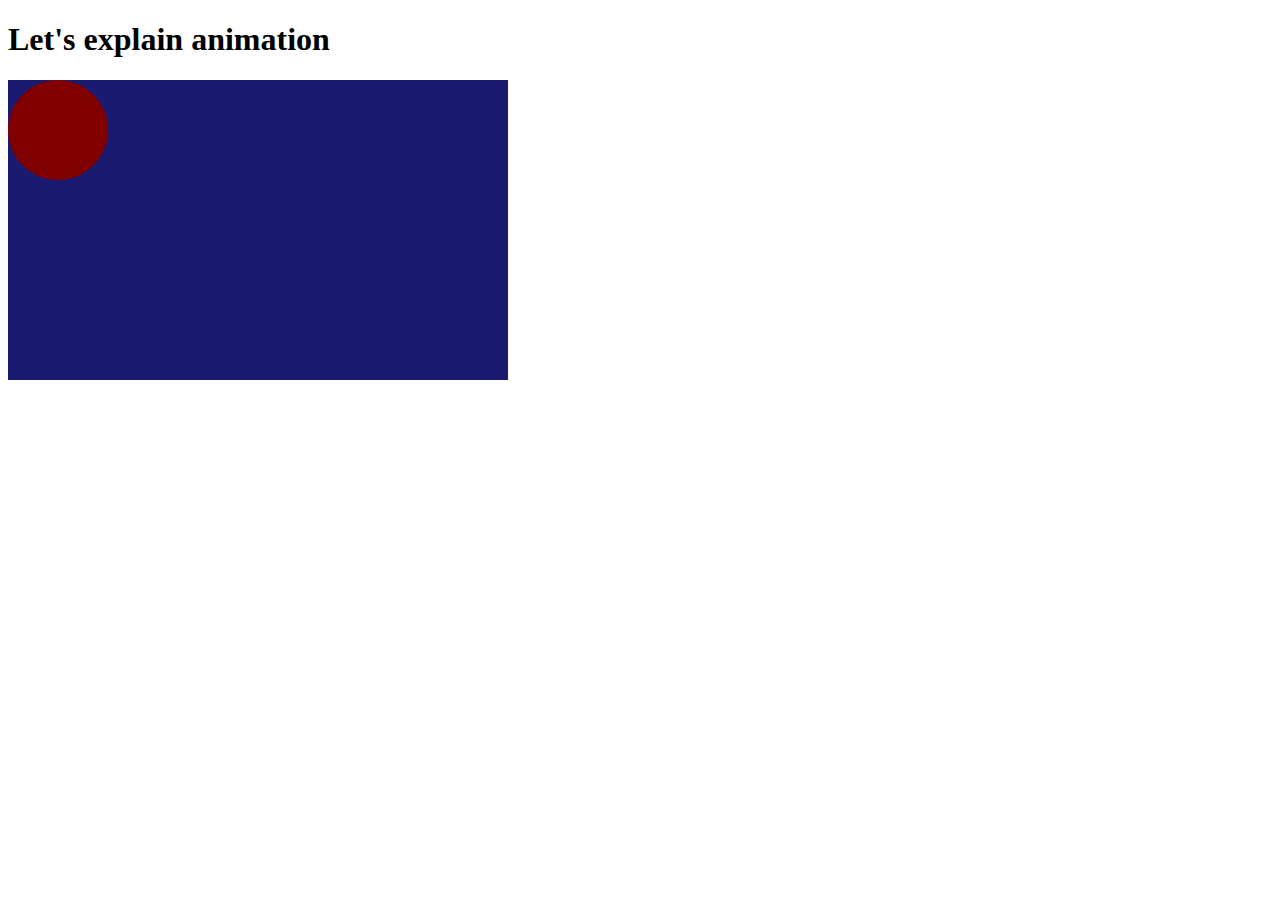
<file: animation.html>
<!DOCTYPE html>
<html lang="en">

<head>
    <meta charset="UTF-8">
    <meta http-equiv="X-UA-Compatible" content="IE=edge">
    <meta name="viewport" content="width=device-width, initial-scale=1.0">
    <title>Animation</title>
    <style>
        @keyframes sliding {
            from {
                background-color: limegreen;
            }

            to {
                background-color: magenta;

            }

        }

        .stage {
            width: 500px;
            height: 300px;
            background-color: midnightblue;
        }

        .ball {
            width: 100px;
            height: 100px;
            border-radius: 50px;
            background-color: maroon;
            animation: sliding 1s ease-in-out 0.5s 3 alternate fill-mode;
            animation-play-state: running;
            transition-delay: ;
            trans
        }
    </style>
</head>

<body>
    <h1>Let's explain animation</h1>
    <div class="stage">
        <div class="ball">

        </div>
    </div>

</body>

</html>
</file>
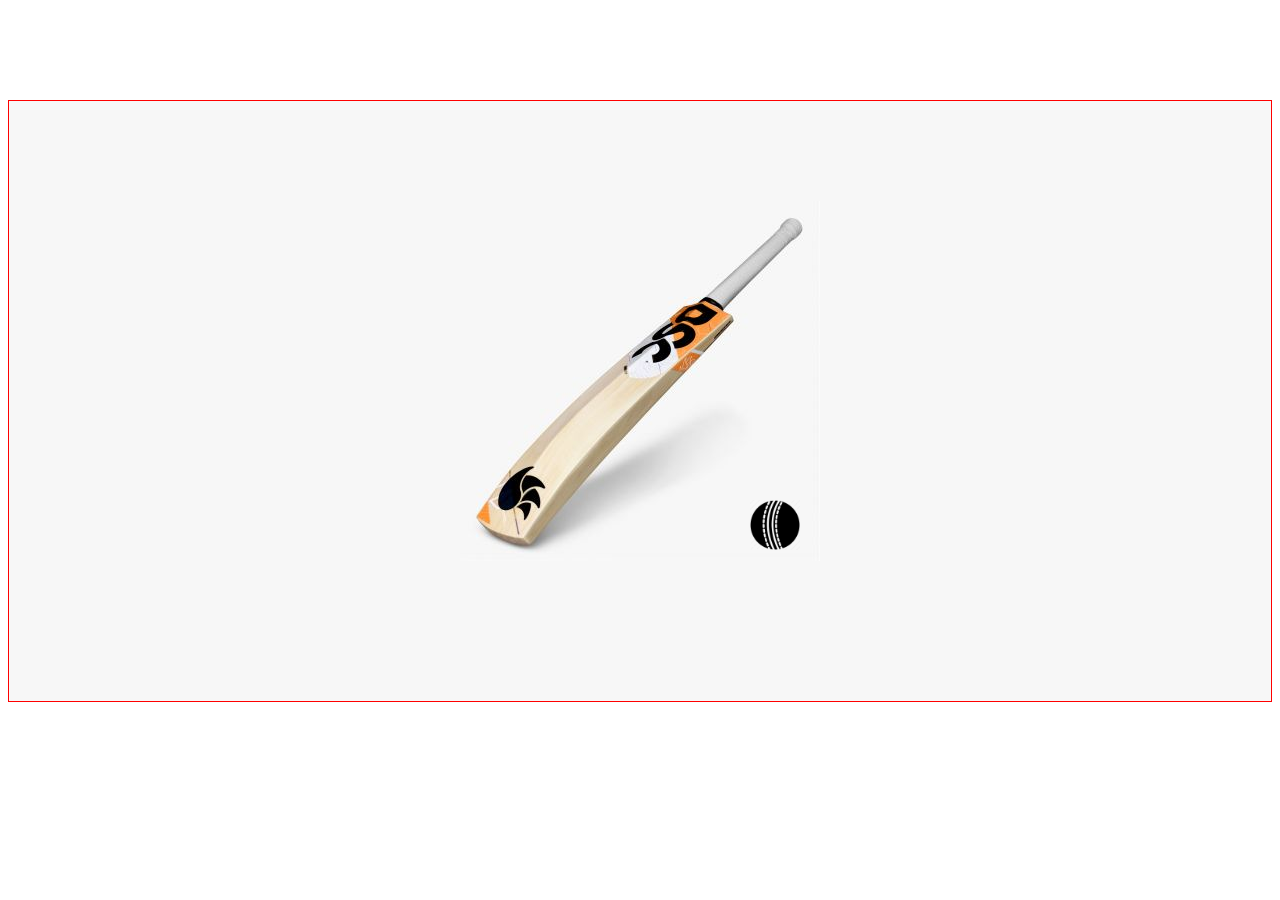
<file: cricket.html>
<!DOCTYPE html>
<html lang="en">

<head>
    <meta charset="UTF-8">
    <meta http-equiv="X-UA-Compatible" content="IE=edge">
    <meta name="viewport" content="width=device-width, initial-scale=1.0">
    <title>Cricket</title>
    <style>
        .field {
            border: 1px solid red;
            height: 500px;
            margin-top: 100px;
            padding-top: 100px;
            background-color: #f7f7f7;
            text-align: center;
        }

        .ball {
            width: 50px;
            position: absolute;
            left: 750px;
            top: 500px;
            transition: transform 1s ease-out 0.2s;
        }


        .field:hover .bat {
            transform: rotate(-60deg);
        }

        .field:hover .ball {
            transform: translate(-400px, -100px)
    </style>
</head>

<body>
    <div class="field">
        <img class="bat" src="media/bat.png" alt="">
        <img class="ball" src="media/ball.png" alt="">
    </div>
</body>

</html>
</file>
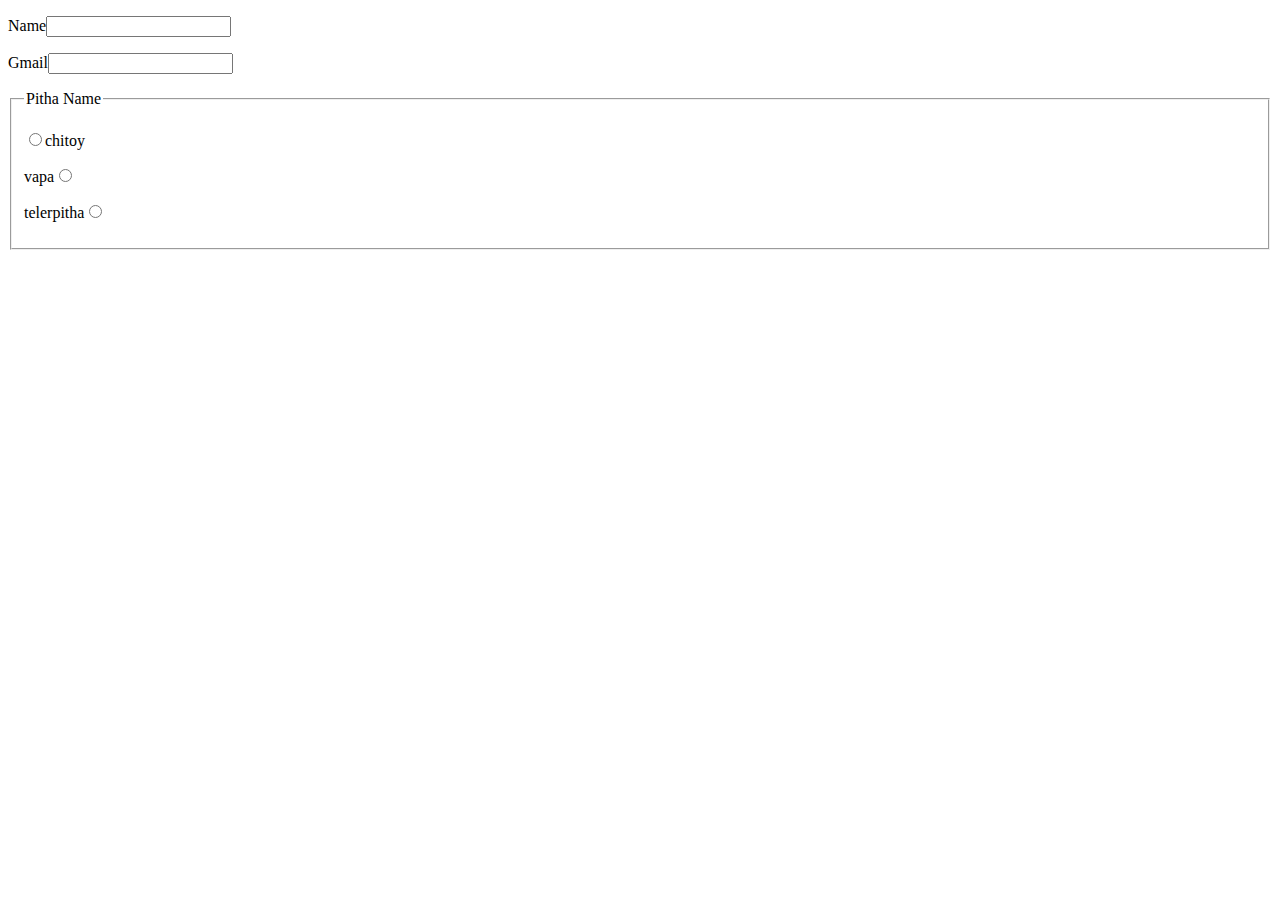
<file: form.html>
<!DOCTYPE html>
<html lang="en">

<head>
    <meta charset="UTF-8">
    <meta http-equiv="X-UA-Compatible" content="IE=edge">
    <meta name="viewport" content="width=device-width, initial-scale=1.0">
    <title>Form</title>
</head>

<body>
    <p>
        <label>Name<input type="text" name="" id=""></label>
    </p>
    <p><label for="">Gmail<input type="gmail" name="" id=""></label></p>
    <fieldset>
        <legend>Pitha Name</legend>
        <p><label for="chitoy"><input type="radio" name="pitha" id="chitoy">chitoy</label>
        </p>
        <p><label for="vapa">vapa<input type="radio" name="pitha" id="vapa"></label></p>

        <p><label for="telerpitha">telerpitha<input type="radio" name="pitha" id="telerpitha"></label></p>
    </fieldset>
</body>

</html>
</file>
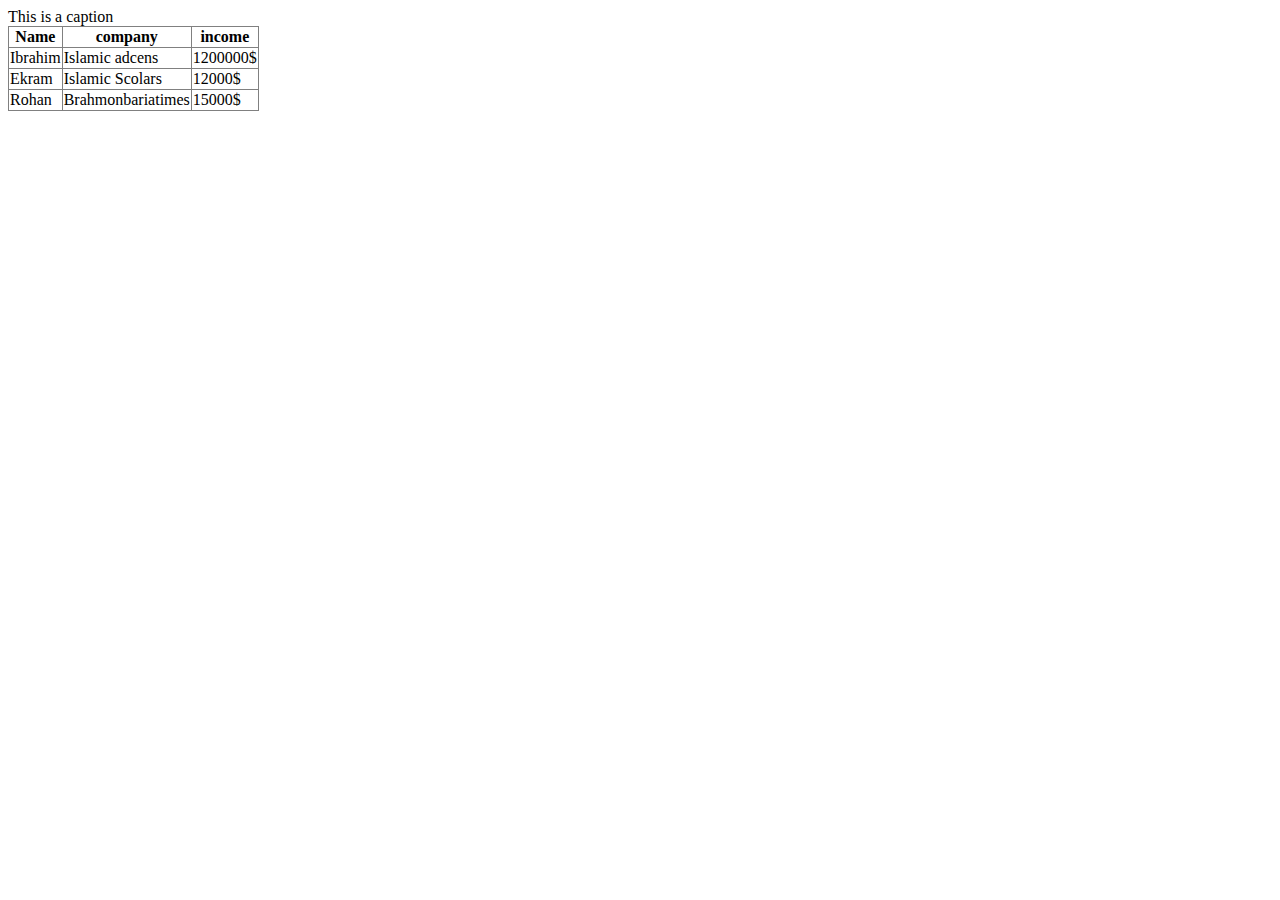
<file: table.html>
<!DOCTYPE html>
<html lang="en">

<head>
    <meta charset="UTF-8">
    <meta http-equiv="X-UA-Compatible" content="IE=edge">
    <meta name="viewport" content="width=device-width, initial-scale=1.0">
    <title>Table</title>
    <link rel="stylesheet" href="style/table.css">
</head>

<body>
    <caption>This is a caption</caption>
    <table>
        <thead>
            <tr>
                <th>Name</th>
                <th>company</th>
                <th>income</th>
            </tr>
        </thead>
        <tbody>
            <tr>
                <td>Ibrahim</td>
                <td>Islamic adcens</td>
                <td>1200000$</td>
            </tr>
            <tr>
                <td>Ekram</td>
                <td>Islamic Scolars</td>
                <td>12000$</td>
            </tr>
            <tr>
                <td>Rohan</td>
                <td>Brahmonbariatimes</td>
                <td>15000$</td>
            </tr>
        </tbody>
    </table>
</body>

</html>
</file>
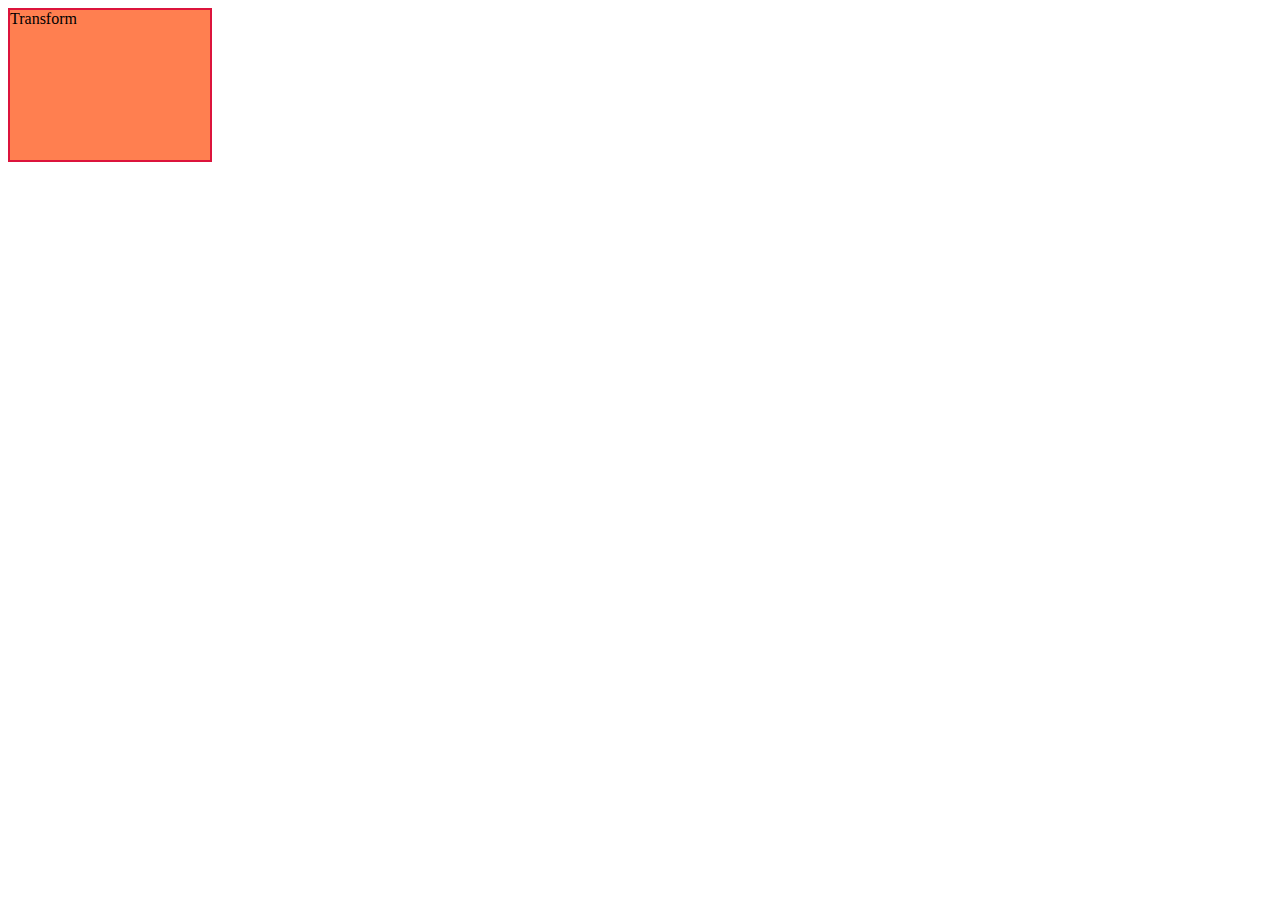
<file: transform.html>
<!DOCTYPE html>
<html lang="en">

<head>
    <meta charset="UTF-8">
    <meta http-equiv="X-UA-Compatible" content="IE=edge">
    <meta name="viewport" content="width=device-width, initial-scale=1.0">
    <title>Transform</title>
    <style>
        .box {
            width: 200px;
            height: 150px;
            border: 2px solid crimson;
            background-color: coral;
            transition: width 10s, height 5s, transform 5s;
        }

        .box:hover {
            width: 300px;
            height: 300px;
            transform: rotate(360deg);

        }
    </style>
</head>

<body>
    <div class="box">
        Transform

    </div>
</body>

</html>
</file>
<file: style/table.css>
td{
    border: 1px solid gray;
}
th{
    border: 1px solid gray;
}
table{
    border-collapse: collapse;
}
</file>
